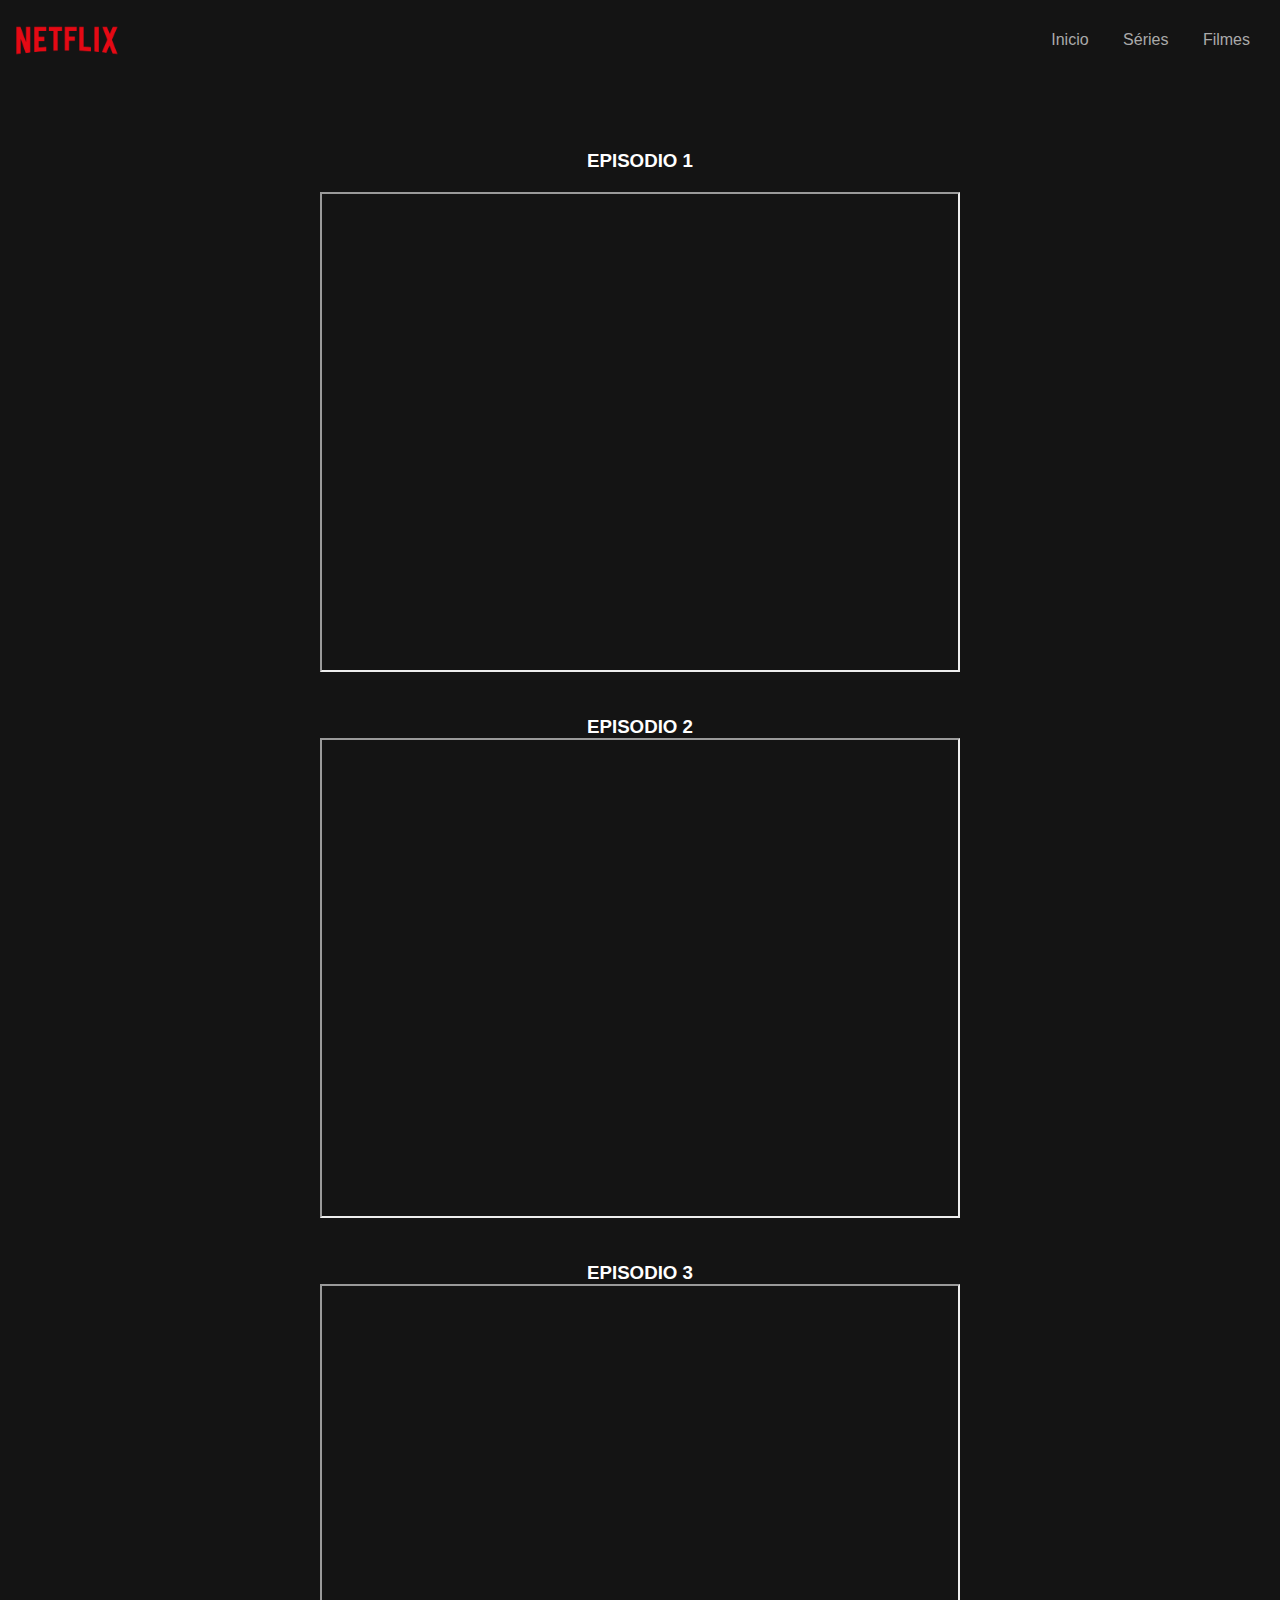
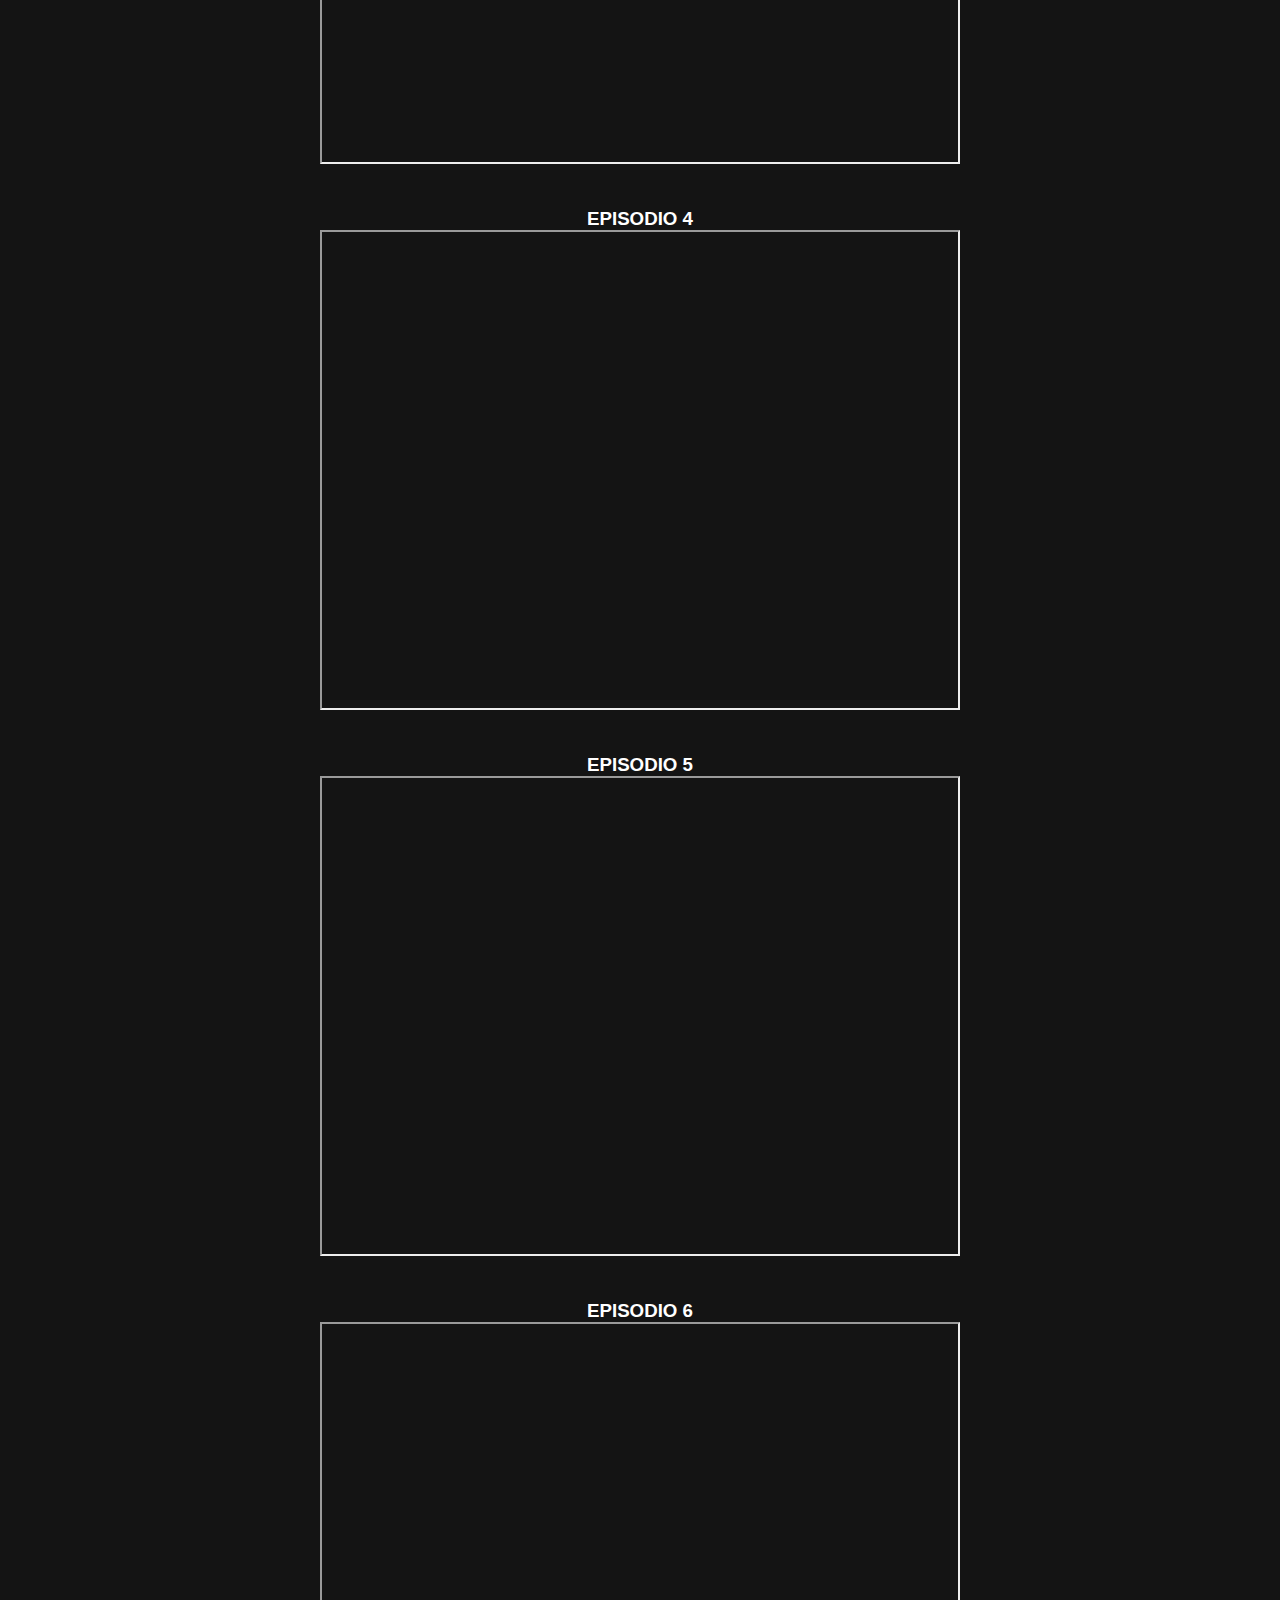
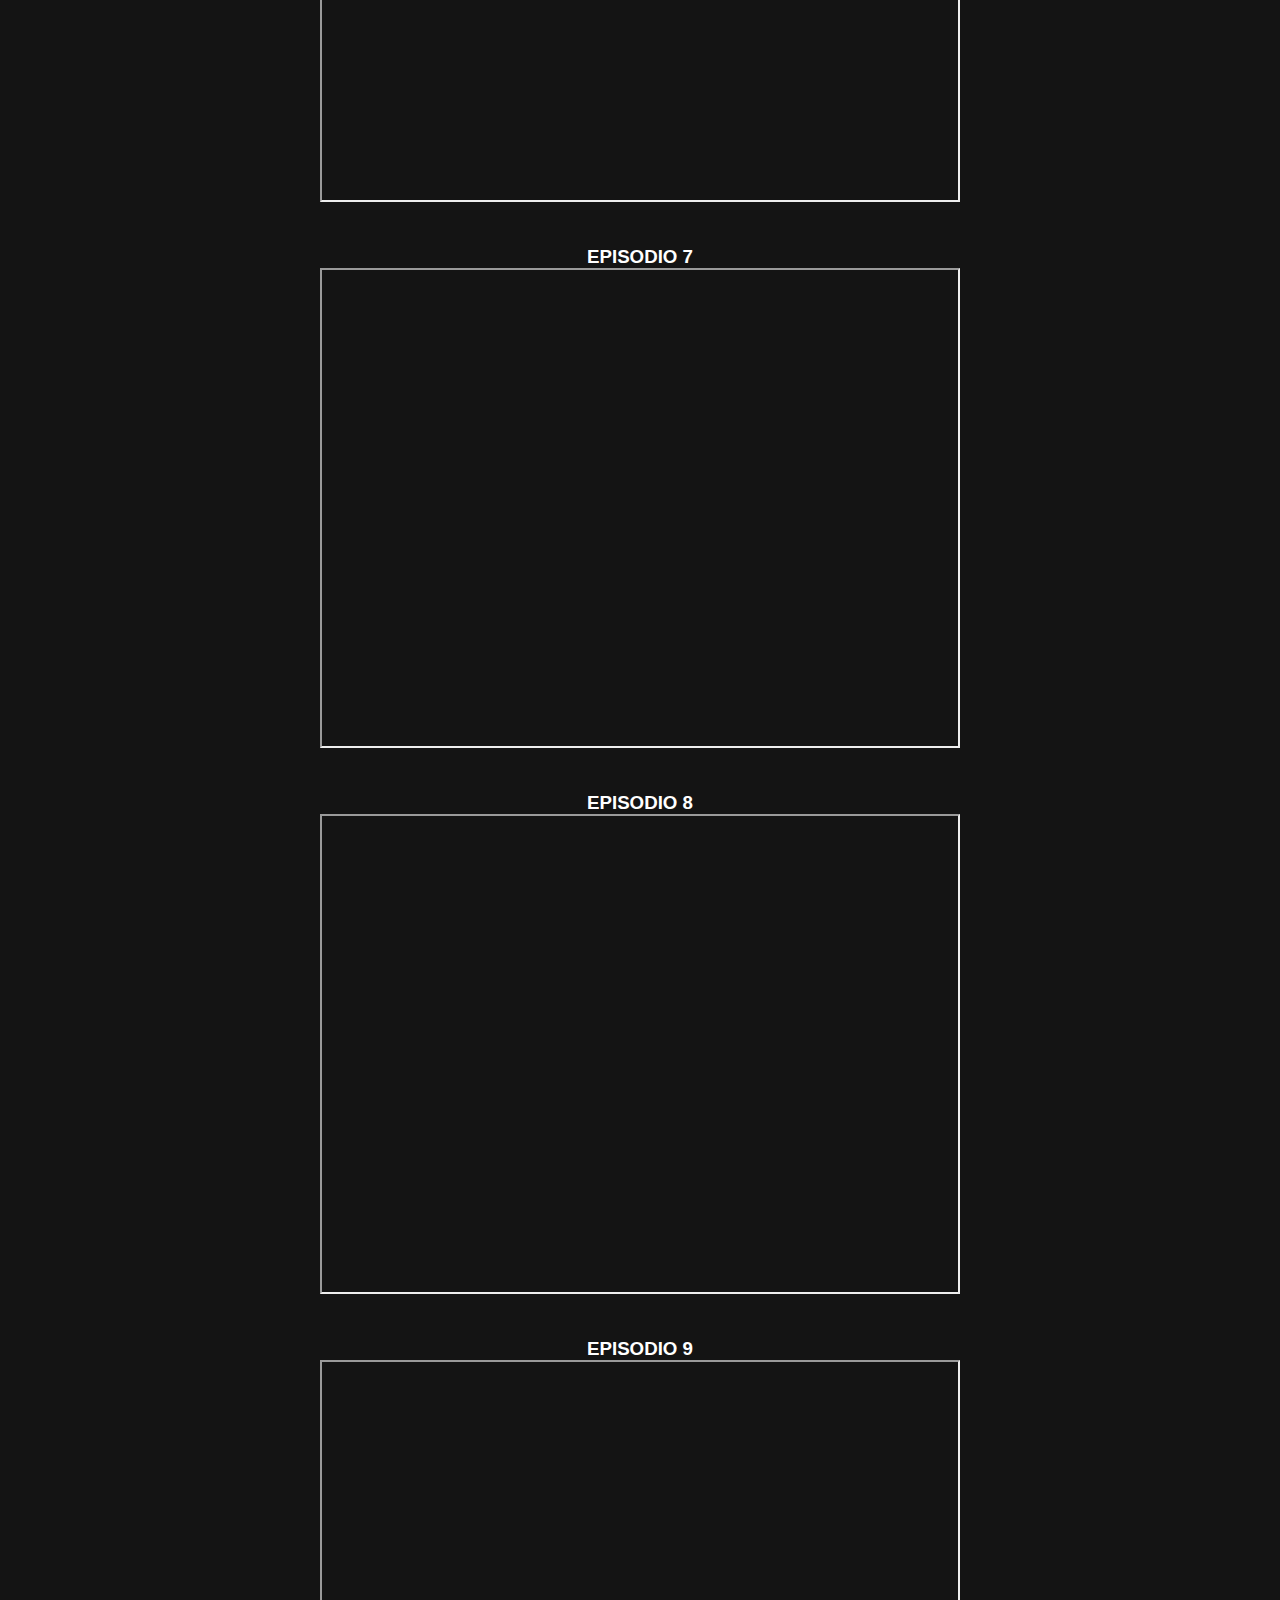
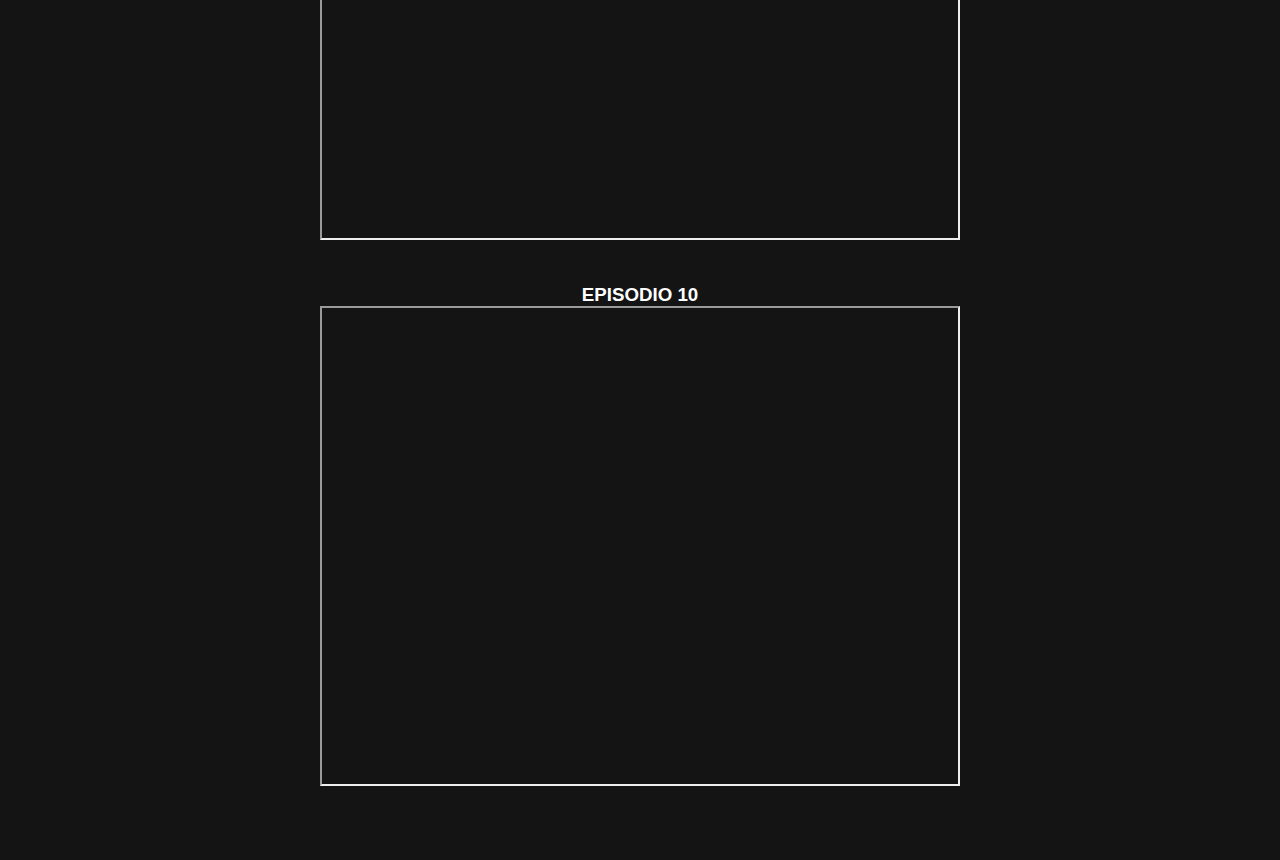
<file: pages/serie-video.html>
<!DOCTYPE html>
<html lang="en">
<head>
    <meta charset="UTF-8">
    <meta http-equiv="X-UA-Compatible" content="IE=edge">
    <meta name="viewport" content="width=device-width, initial-scale=1.0">
    <link rel="shortcut icon" href="../img/favicon.ico" type="image/x-icon">
    <link rel="stylesheet" href="../css/pages/series-all.css">
    <link rel="stylesheet" href="../css/responsive.css">
    <title>Netflix</title>
</head>
<body>
    <header>
        <div class="container">
            <h1 class="logo"><a href="../index.html"><img src="../img/Netflix-Brand-Logo.png" alt=""></a></h1>
            <nav>
                <a href="../index.html">Inicio</a>
                <a href="../pages/Series.html">Séries</a>
                <a href="../pages/Filmes.html">Filmes</a>
            </nav>
        </div>
    </header>
    <div class="play-video">
        <h3>EPISODIO 1</h3>
        <div>
            <iframe src="https://embedder.net/e/series?imdb=tt11198330&sea=1&epi=1" style="width:640px;height:480px"></iframe>
        </div>
        <div>
            <h3>EPISODIO 2</h3>
            <iframe src="https://embedder.net/e/series?imdb=tt11198330&sea=1&epi=2" style="width:640px;height:480px"></iframe>
        </div>
        <div>
            <h3>EPISODIO 3</h3>
            <iframe src="https://embedder.net/e/series?imdb=tt11198330&sea=1&epi=3" style="width:640px;height:480px"></iframe>
        </div>
        <div>
            <h3>EPISODIO 4</h3>
            <iframe src="https://embedder.net/e/series?imdb=tt11198330&sea=1&epi=4" style="width:640px;height:480px"></iframe>
        </div>
        <div>
            <h3>EPISODIO 5</h3>
            <iframe src="https://embedder.net/e/series?imdb=tt11198330&sea=1&epi=5" style="width:640px;height:480px"></iframe>
        </div>
        <div>
            <h3>EPISODIO 6</h3>
            <iframe src="https://embedder.net/e/series?imdb=tt11198330&sea=1&epi=6" style="width:640px;height:480px"></iframe>
        </div>
        <div>
            <h3>EPISODIO 7</h3>
            <iframe src="https://embedder.net/e/series?imdb=tt11198330&sea=1&epi=7" style="width:640px;height:480px"></iframe>
        </div>
        <div>
            <h3>EPISODIO 8</h3>
            <iframe src="https://embedder.net/e/series?imdb=tt11198330&sea=1&epi=8" style="width:640px;height:480px"></iframe>
        </div>
        <div>
            <h3>EPISODIO 9</h3>
            <iframe src="https://embedder.net/e/series?imdb=tt11198330&sea=1&epi=9" style="width:640px;height:480px"></iframe>
        </div>
        <div>
            <h3>EPISODIO 10</h3>
            <iframe src="https://embedder.net/e/series?imdb=tt11198330&sea=1&epi=10" style="width:640px;height:480px"></iframe>
        </div>
    </div>
</body>
</html>
</file>
<file: css/pages/series-all.css>
:root {
    --vermelho: #e50914;
    --preto: #141414;
}

@import url('https://fonts.googleapis.com/css2?family=Bebas+Neue&display=swap');

* {
    margin: 0;
    padding: 0;
    box-sizing: border-box;
}

body {
    background-color: var(--preto);
    font-family: 'Bebas Neue', sans-serif !important;
    color: white;
}

header .container {
    display: flex;
    flex-direction: row;
    align-items: center;
    justify-content: space-between;
}

header .logo img{
    height: 80px;
    width: auto;
    display: flex;
}

header nav a {
    text-decoration: none;
    color: #AAA;
    margin-right: 30px;
}

header nav a:hover {
    color: #ffff;
}

main h4{
    display: flex;
    margin-top: 30px;
    margin-bottom: 0px;
    margin-left: 35px;
    font-size: 25px;
}

.play-video {
    padding: 50px;
    align-items: center;
    text-align: center;
    margin-top: 20PX;
}

.play-video div{
    padding: 20px;
}
</file>
<file: css/responsive.css>
@media screen and (max-width: 768px) {
    header .container {
        display: flex;
        flex-direction: column;
    }

    .botao {
        margin-top: 5px;
        width: 300px;
    }
}


@media screen and (min-width: 1000px) {
    .descricao {
        width: 50%;
    }
    
}
</file>
